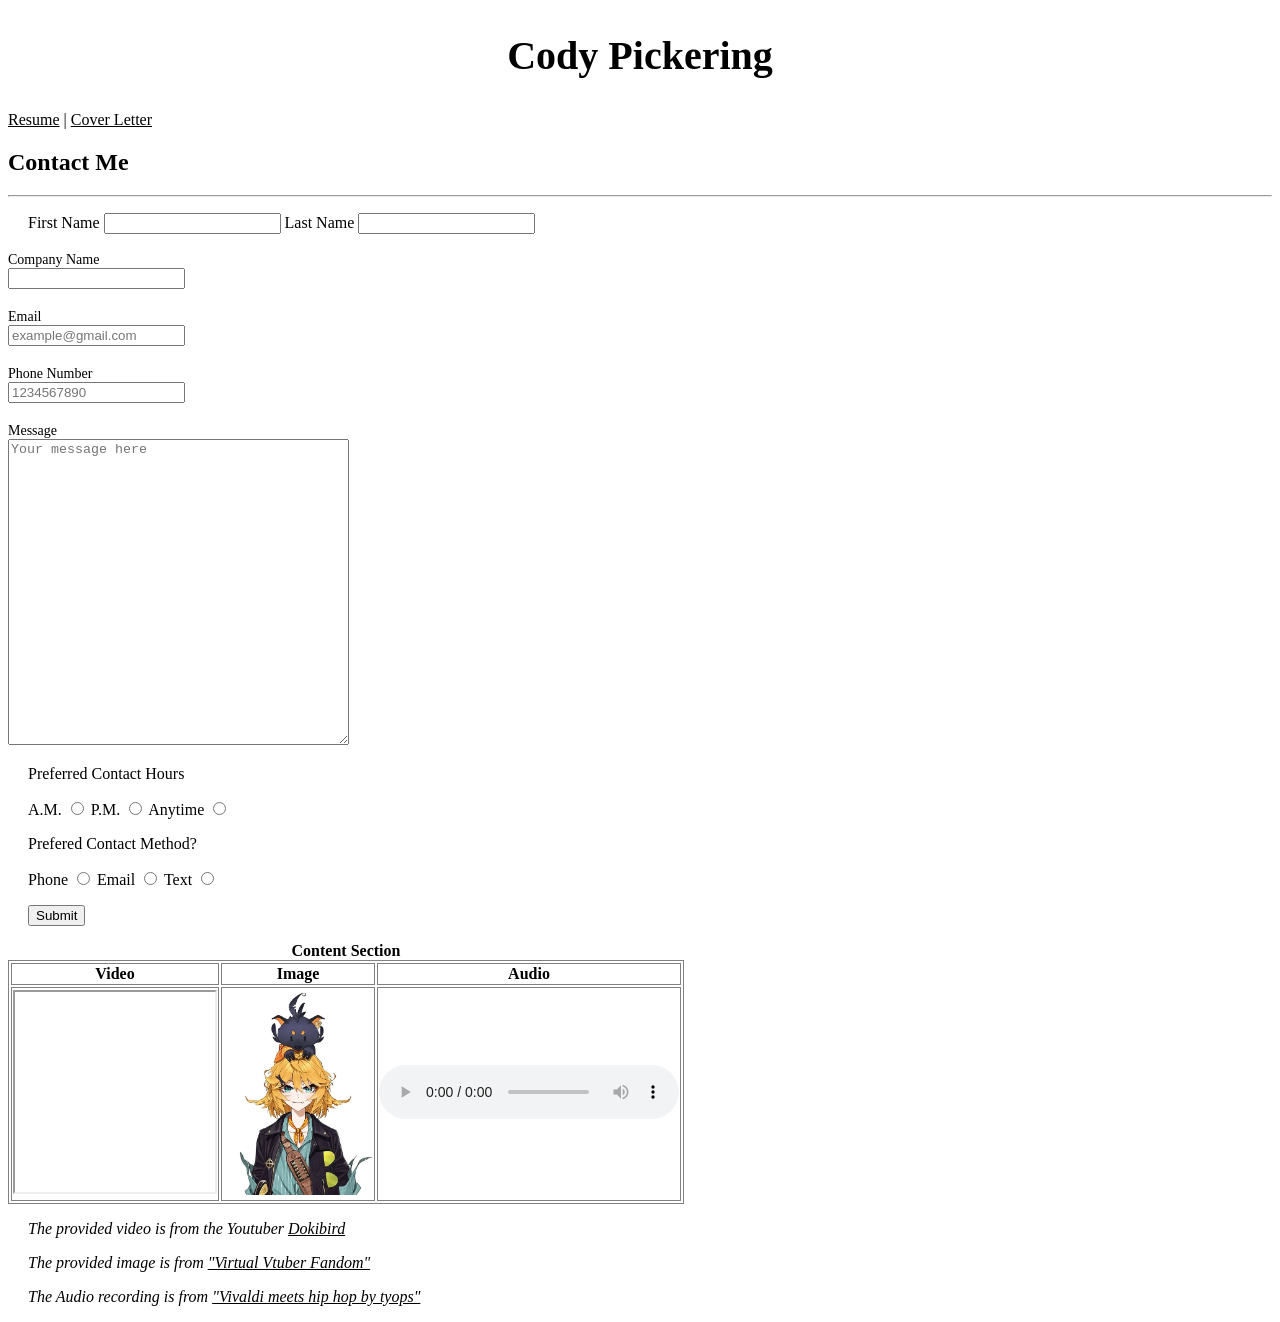
<file: goals.html>
<!DOCTYPE html>
<html lang="en">
<head>
  <meta charset="UTF-8">
  <title>Goals</title>
  <link rel="stylesheet" href="styles.css">
</head>
<body>
<main>
  <header>
    <h1 id="name">Cody Pickering</h1>
    <nav>
      <a href=https://rivetenn.github.io/Resume>Resume</a> |
      <a href=https://rivetenn.github.io/index>Cover Letter</a>
    </nav>
  </header>
<h2>Contact Me</h2>
  <hr>
<form action="https://wp.zybooks.com/form-viewer.php" method="POST">
  <p>
    <label for="first">First Name</label>
    <input type="text" id="first" name="first">
    <label for="last">Last Name</label>
    <input type="text" id="last" name="last"><br>  
  </p>
  <label for="CN">Company Name</label><br>
  <input type="text" id="CN" name="CN"><br><br>
  <label for="mail">Email</label><br>
  <input type="email" id="mail" name="mail" placeholder="example@gmail.com"><br><br>
  <label for="pn">Phone Number</label><br>
  <input type="tel" id="pn" name="pn" placeholder="1234567890"><br><br>
  
  <label for="message">Message</label><br>
  <textarea rows="20" cols="40" id="message" name="message" placeholder="Your message here"></textarea><br>
  
  <p>Preferred Contact Hours</p>
  <p>
    <label for="AM">A.M.</label>
    <input type="radio" id="AM" name="ContactHours" value="AM">
    <label for="PM">P.M.</label>
    <input type="radio" id="PM" name="ContactHours" value="PM">
    <label for="AY">Anytime</label>
    <input type="radio" id="AY" name="ContactHours" value="Anytime">  
  </p>
  <p>Prefered Contact Method?</p>
  <p>
    <label for="phonec">Phone</label>
    <input type="radio" id="phonec" name="ContactMethod" value="Phone">
    <label for="emailc">Email</label>
    <input type="radio" id="emailc" name="ContactMethod" value="Email">
    <label for="textc">Text</label>
    <input type="radio" id="textc" name="ContactMethod" value="Text">     
  </p>
  <p>
    <input type="submit" value="Submit">
  </p>
</form>
  
</main>
<footer>
<table>
  <caption><strong>Content Section</strong></caption>
  <tr>
    <th>Video</th>
    <th>Image</th>
    <th>Audio</th>  
  </tr>
  <tr>
    <td>
      <iframe width="200" height="200" src="https://www.youtube.com/embed/9jl6-cjJbq8"></iframe>
    </td>
    <td>
      <img src="Dokibird_Third_Model_Portrait.webp" alt="Dokibird image" width=150>
    </td>
    <td>
      <audio controls>
        <source src="https://resources.zybooks.com/WebProgramming/tyops_vivaldi-meets-hip-hop.mp3">
        Your browser does not support the audio element.
      </audio>
    </td>
  </tr>
</table>
  <section>
    <p><cite>The provided video is from the Youtuber <a href=https://www.youtube.com/@Dokibird>Dokibird</a></cite></p>
    <p><cite>The provided image is from <a href=https://virtualyoutuber.fandom.com/wiki/Dokibird>"Virtual Vtuber Fandom"</a></cite></p>
    <p><cite>The Audio recording is from <a href=https://freesound.org/people/tyops/sounds/259860/>"Vivaldi meets hip hop by tyops"</a></cite></p>
  </section>
</footer>
</body>
</html>
</file>
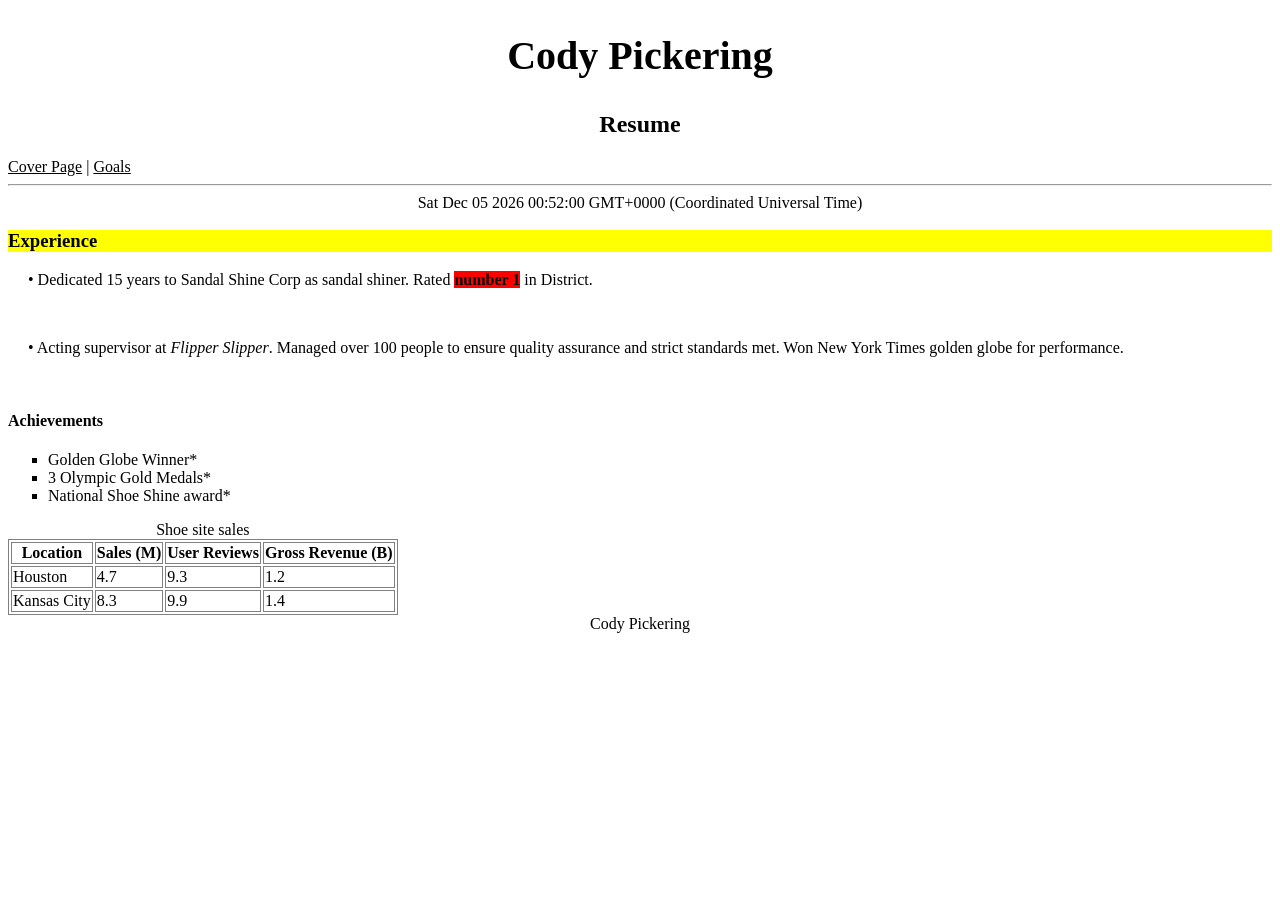
<file: Resume.html>
<!DOCTYPE html>
<html lang="en">
<head>
  <meta charset="UTF-8">
  <title>Resume</title>
  <link rel="stylesheet" href="styles.css">
    <script>
      function getDate(){
      let now = new Date();
      document.getElementById("currentTime").innerHTML = now;}
      window.onload = getDate;
      console.log("Opening resume page")
    </script>
</head>
<body>
  <header>
    <h1 id=name>Cody Pickering</h1>
    <h2><span style="display:flex; justify-content:center;">Resume</span></h2>
    <nav>
      <a href=https://rivetenn.github.io/index>Cover Page</a> |
      <a href=https://rivetenn.github.io/goals>Goals</a>
    </nav>
  </header><hr>
  <div id="currentTime" style="display: flex; justify-content: center;"></div>
  <h3 class=highlight>Experience</h3>
<main>
  <article>
    <section class=bullets>
      <p>
        Dedicated 15 years to Sandal Shine Corp as sandal shiner. Rated <strong>number 1</strong> in District.
      </p><br>
      <p>
        Acting supervisor at <em>Flipper Slipper</em>. Managed over 100 people to ensure quality assurance and strict standards met.
        Won New York Times golden globe for performance.
      </p><br>
    </section>
    <h4>Achievements</h4>
    <ul>
      <li>Golden Globe Winner</li>
      <li>3 Olympic Gold Medals</li>
      <li>National Shoe Shine award</li>
    </ul>
  </article>
</main>
<table>
  <caption>Shoe site sales</caption>
  <tr>
    <th>Location</th>
    <th>Sales (M)</th>
    <th>User Reviews</th>
    <th>Gross Revenue (B)</th>
  </tr>
  <tr>
    <td>Houston</td>
    <td>4.7</td>
    <td>9.3</td>
    <td>1.2</td>
  </tr>
  <tr>
    <td>Kansas City</td>
    <td>8.3</td>
    <td>9.9</td>
    <td>1.4</td>
  </tr>
</table>
<footer style="display: flex; justify-content: center;">
  Cody Pickering
</footer>
  
</body>
</html>
</file>
<file: styles.css>
p{
  text-align: left;
  margin-left: 20px}
#name{
  text-align: center;
  padding: 5px;
  font-size: 40px;
  font-family: "Times New Roman";}
.highlight{
  background-color: yellow;}
*{
  color: black;}
p > strong{
  background-color:red;}
li::after{
  content: '*';}
ul{
  list-style-type: square;}

.center {
  margin: auto;
  width: 50%;
  padding: 5px;
  text-align: center;
}
form > label{
  font-size: 14px;}
body{
  background-color: white;}
.bullets p::before {
  content: "• ";}
table, th, td { 
   border: 1px solid gray; 
} 
a:hover {
  color: blue;
}
</file>
